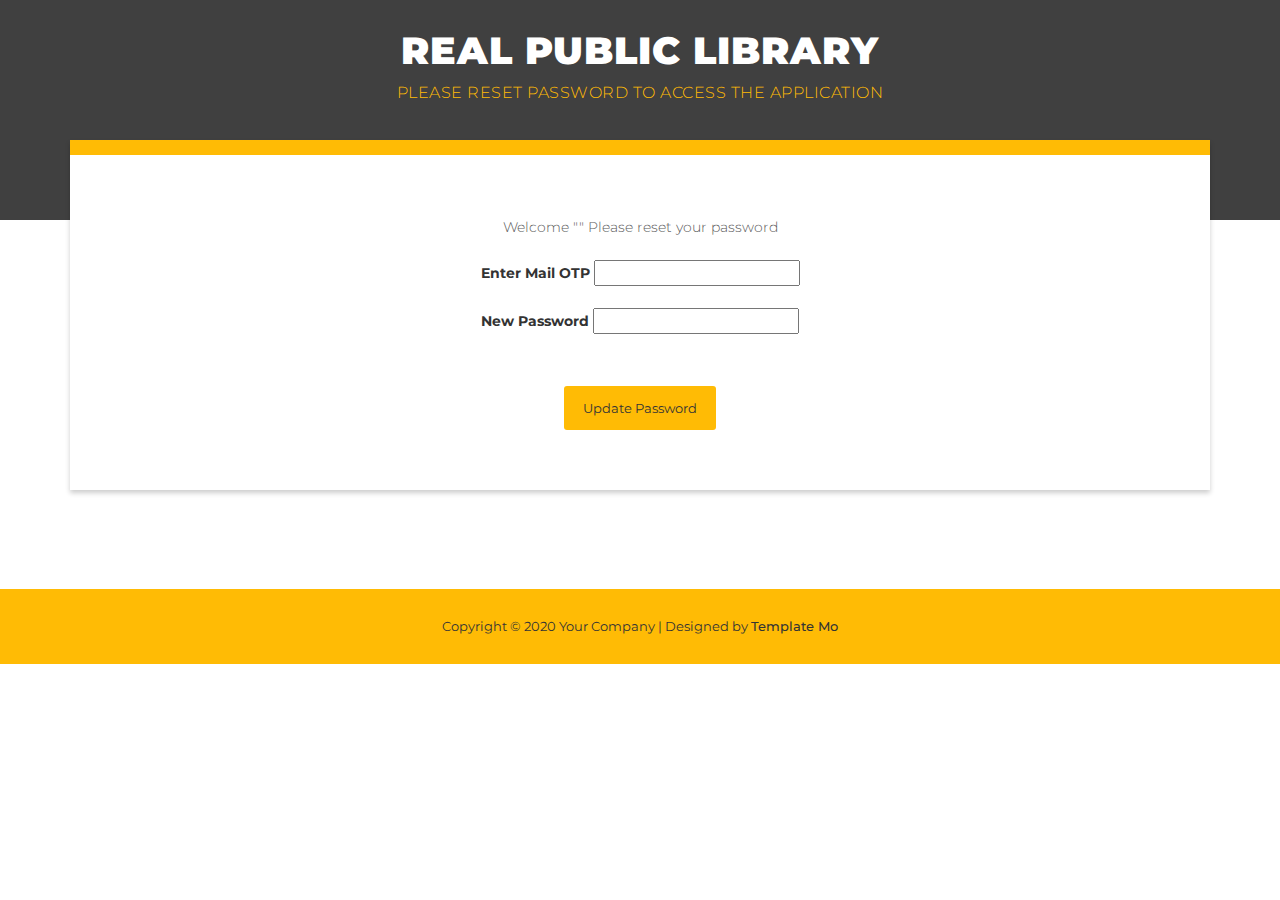
<file: src/main/resources/static/fgtpwd.html>
<!DOCTYPE html>
<html lang="en">

    <head>
        <meta charset="utf-8">
        <meta http-equiv='cache-control' content='no-cache'>
        <meta http-equiv='expires' content='0'>
        <meta http-equiv='pragma' content='no-cache'>
        <meta http-equiv="X-UA-Compatible" content="IE=edge,chrome=1">
        <title>Real Public Library</title>
        <meta name="description" content="">
        <meta name="viewport" content="width=device-width, initial-scale=1">
        <link rel="apple-touch-icon" href="apple-touch-icon.png">
        <link rel="stylesheet" href="css/bootstrap.min.css">
        <link rel="stylesheet" href="css/bootstrap-theme.min.css">
        <link rel="stylesheet" href="css/fontAwesome.css">
        <link rel="stylesheet" href="css/templatemo-style.css">
        <link rel="stylesheet" href="style.css">
        <link href="https://fonts.googleapis.com/css?family=Montserrat:100,200,300,400,500,600,700,800,900" rel="stylesheet">
        <script src="js/vendor/modernizr-2.8.3-respond-1.4.2.min.js"></script>
        <!-- <script src="./script.js"></script> -->
        <script lang="javascript" src="xlsx.full.min.js"></script>
        <style>

/* The message box is shown when the user clicks on the password field */
#message {
  display:none;
  background: #ffbb05;
  color: #000;
  position: relative;
  padding: 20px;
  margin-top: 10px;
}

#message p {
  padding: 10px 35px;
  font-size: 18px;
}

/* Add a green text color and a checkmark when the requirements are right */
.valid {
  color: green;
}

.valid:before {
  position: relative;
  left: -35px;
  content: "✔";
}

/* Add a red text color and an "x" when the requirements are wrong */
.invalid {
  color: red;
}

.invalid:before {
  position: relative;
  left: -35px;
  content: "✖";
}
</style>
    </head>

    <body>
        <div class="overlay"></div>
        <section class="cd-hero">
            <div class="cd-slider-nav">
                <nav> <span class="cd-marker item-1"></span>
                    <ul></ul>
                </nav>
            </div>
            <!-- .cd-slider-nav -->
            <ul class="cd-hero-slider">
                <li class="selected">
                    <div class="heading">
                        <h1>Real Public Library</h1> <span>Please reset password to access the application</span> </div>
                        <br/>
                        <br/>
                    <div class="cd-full-width first-slide">
                        <div class="container">
                            <div class="row">
                                <div class="col-md-12">
                                    <div class="content first-content">
                                        <section class='login' id='login'>
                                            <p class='msg'>Welcome  "<span id="user"></span>"  Please reset your password</p>
                                            <br/>
                                            <div class='form'>
                                                <form>
                                                <div >
                                                	<label for="fgt_otp">Enter Mail OTP</label>
                                                    <input type="text"  class='text' id='fgt_otp' required>
                                                    </div>
                                                    <br />
                                                    <div>
                                                    <label for="fgt_newpwd">New Password</label>
                                                    <input type="password"   id='fgt_newpwd' pattern="(?=.*\d)(?=.*[a-z])(?=.*[A-Z]).{8,}" title="Must contain at least one number and one uppercase and lowercase letter, and at least 8 or more characters" required>
                                                    </div>
                                                    <br />
                                                    <div class="primary-button"> <a href="#" class='btn-login' id='pwd-reset' onclick="pwd_reset()">Update Password</a> </div>
                                                </form>
                                            </div>
                                             <div id="message">
												  <h3>Password must contain the following:</h3>
												  <p id="letter" class="invalid"><b>A lowercase letter</b></p>
												  <p id="capital" class="invalid"><b>A capital (uppercase) letter</b></p>
												  <p id="number" class="invalid"><b>A number</b></p>
												  <p id="length" class="invalid"><b>Minimum 8 characters</b></p>
												</div>
                                        </section>
                                    </div>
                                </div>
                            </div>
                        </div>
                    </div>
                </li>
            </ul>
            <!-- .cd-hero-slider -->
        </section>
        <!-- .cd-hero -->
        <footer>
            <p>Copyright &copy; 2020 Your Company | Designed by <em>Template Mo</em> </p>
        </footer>
        <script src="//ajax.googleapis.com/ajax/libs/jquery/1.11.2/jquery.min.js"></script>
        <script>
            window.jQuery || document.write(' < script src = "js/vendor/jquery-1.11.2.min.js" > < \/script>')
        </script>
        <script src="js/vendor/bootstrap.min.js"></script>
        <script src="js/plugins.js"></script>
        <script src="js/main.js"></script>
        <script src="./script.js"></script>
        <script type="text/javascript">// Execute a function when the user presses a key on the keyboard
        fgt_newpwd.addEventListener("keypress", function(event) {
        	  // If the user presses the "Enter" key on the keyboard
        	  if (event.key === "Enter") {
        	    // Cancel the default action, if needed
        	    event.preventDefault();
        	    // Trigger the button element with a click
        	    document.getElementById("pwd-reset").click();
        	  }
        	});</script>
        	
        	<script>
var myInput = document.getElementById("fgt_newpwd");
var letter = document.getElementById("letter");
var capital = document.getElementById("capital");
var number = document.getElementById("number");
var length = document.getElementById("length");
var userE = localStorage.getItem('userEmail');
document.getElementById("user").innerHTML = userE;
// When the user clicks on the password field, show the message box
myInput.onfocus = function() {
  document.getElementById("message").style.display = "block";
}

// When the user clicks outside of the password field, hide the message box
myInput.onblur = function() {
  document.getElementById("message").style.display = "none";
}

// When the user starts to type something inside the password field
myInput.onkeyup = function() {
  // Validate lowercase letters
  var lowerCaseLetters = /[a-z]/g;
  if(myInput.value.match(lowerCaseLetters)) {  
    letter.classList.remove("invalid");
    letter.classList.add("valid");
  } else {
    letter.classList.remove("valid");
    letter.classList.add("invalid");
  }
  
  // Validate capital letters
  var upperCaseLetters = /[A-Z]/g;
  if(myInput.value.match(upperCaseLetters)) {  
    capital.classList.remove("invalid");
    capital.classList.add("valid");
  } else {
    capital.classList.remove("valid");
    capital.classList.add("invalid");
  }

  // Validate numbers
  var numbers = /[0-9]/g;
  if(myInput.value.match(numbers)) {  
    number.classList.remove("invalid");
    number.classList.add("valid");
  } else {
    number.classList.remove("valid");
    number.classList.add("invalid");
  }
  
  // Validate length
  if(myInput.value.length >= 8) {
    length.classList.remove("invalid");
    length.classList.add("valid");
  } else {
    length.classList.remove("valid");
    length.classList.add("invalid");
  }
}
</script>
    </body>

</html>
</file>
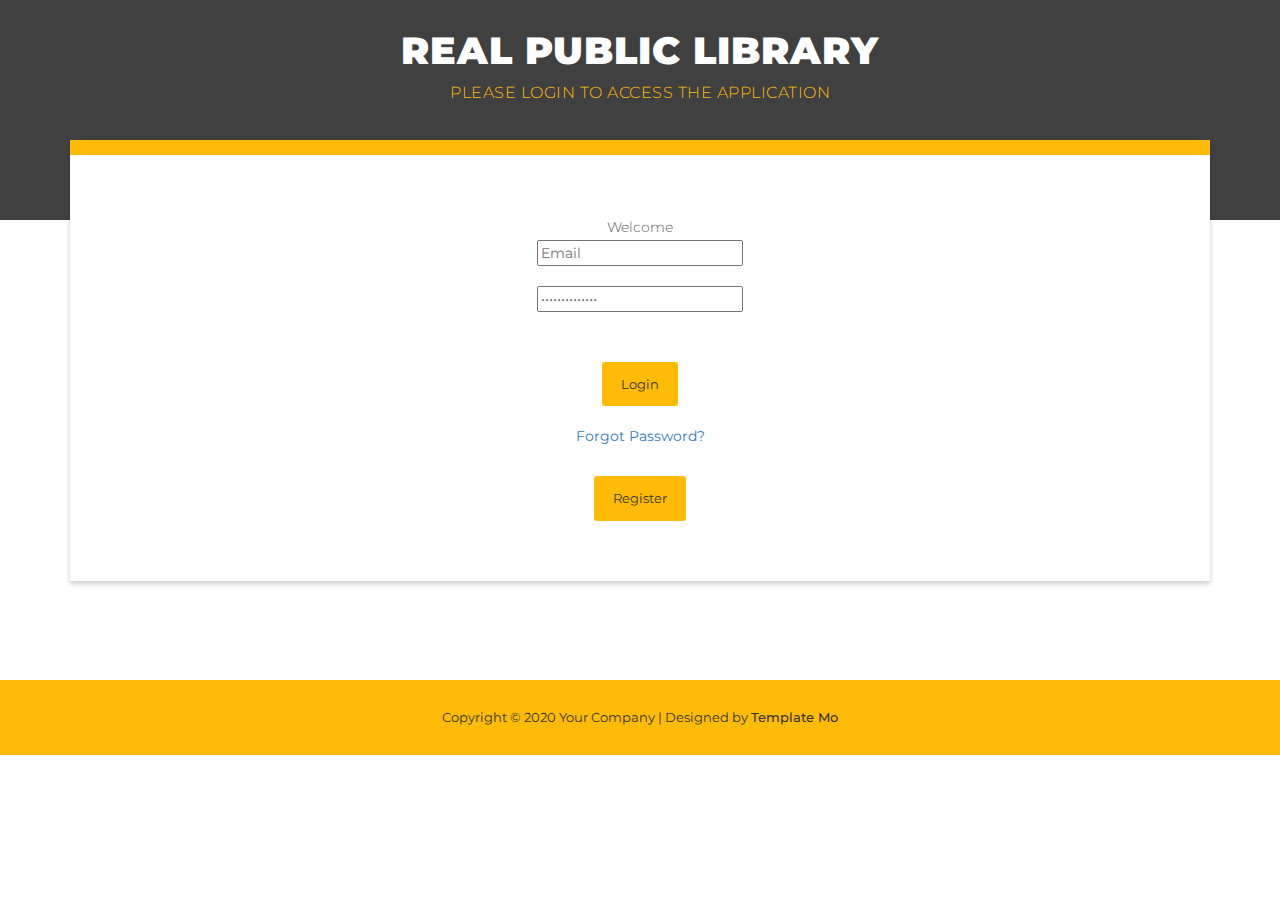
<file: src/main/resources/static/login.html>
<!DOCTYPE html>
<html lang="en">

    <head>
        <meta charset="utf-8">
        <meta http-equiv='cache-control' content='no-cache'>
        <meta http-equiv='expires' content='0'>
        <meta http-equiv='pragma' content='no-cache'>
        <meta http-equiv="X-UA-Compatible" content="IE=edge,chrome=1">
        <title>Real Public Library</title>
        <meta name="description" content="">
        <meta name="viewport" content="width=device-width, initial-scale=1">
        <link rel="apple-touch-icon" href="apple-touch-icon.png">
        <link rel="stylesheet" href="css/bootstrap.min.css">
        <link rel="stylesheet" href="css/bootstrap-theme.min.css">
        <link rel="stylesheet" href="css/fontAwesome.css">
        <link rel="stylesheet" href="css/templatemo-style.css">
        <link rel="stylesheet" href="style.css">
        <link href="https://fonts.googleapis.com/css?family=Montserrat:100,200,300,400,500,600,700,800,900" rel="stylesheet">
        <script src="js/vendor/modernizr-2.8.3-respond-1.4.2.min.js"></script>
        <script src="./script.js"></script>
        <script lang="javascript" src="xlsx.full.min.js"></script>
        <style>

/* The message box is shown when the user clicks on the password field */
#message {
  display:none;
  background: #ffbb05;
  color: #000;
  position: relative;
  padding: 20px;
  margin-top: 10px;
}

#message p {
  padding: 10px 35px;
  font-size: 18px;
}

/* Add a green text color and a checkmark when the requirements are right */
.valid {
  color: green;
}

.valid:before {
  position: relative;
  left: -35px;
  content: "✔";
}

/* Add a red text color and an "x" when the requirements are wrong */
.invalid {
  color: red;
}

.invalid:before {
  position: relative;
  left: -35px;
  content: "✖";
}
</style>
    </head>

    <body>
        <div class="overlay"></div>

        
        <section class="cd-hero">
            <div class="cd-slider-nav">
                <nav> <span class="cd-marker item-1"></span>
                    <ul></ul>
                </nav>
            </div>
            <!-- .cd-slider-nav -->
            <ul class="cd-hero-slider">
                <li class="selected">
                    <div class="heading">
                        <h1>Real Public Library</h1> <span>Please Login to access the application</span> </div>
                        <br/>
                        <br/>
                    <div class="cd-full-width first-slide">
                        <div class="container">
                            <div class="row">
                                <div class="col-md-12">
                                    <div class="content first-content">
                                        <section class='login' id='login'>
                                            <p class='msg'>Welcome</p>
                                            <div class='form'>
                                                <form>
                                                    <input type="text" placeholder='Email' class='text' id='email' title="Must be  valid Email ID registered with REAL" required>
                                                    <br />
                                                    <br />
                                                    <input type="password" placeholder='••••••••••••••' id="password"   pattern="(?=.*\d)(?=.*[a-z])(?=.*[A-Z]).{8,}" title="Must contain at least one number and one uppercase and lowercase letter, and at least 8 or more characters" required>
                                                    <br />
                                                    <br />
                                                    <div class="primary-button"> <a href="#" class='btn-login' id='do-login' onclick="validateUser()">Login</a> </div>
                                                    <br/>
                                                    <a href="#" class='btn-login' id='fgt-pwd' onclick="verify_email()">Forgot Password?</a>
                                                    <div class="primary-button"> <a href="#" class='btn-login' id='do-reg' onclick="regform()">Register</a> </div>
                                                </form>
                                            </div>
                                            <div id="message">
												  <h3>Password must contain the following:</h3>
												  <p id="letter" class="invalid"><b>A lowercase letter</b></p>
												  <p id="capital" class="invalid"><b>A capital (uppercase) letter</b></p>
												  <p id="number" class="invalid"><b>A number</b></p>
												  <p id="length" class="invalid"><b>Minimum 8 characters</b></p>
												</div>
                                        </section>
                                    </div>
                                </div>
                            </div>
                        </div>
                    </div>
                </li>
                
            </ul>
            <!-- .cd-hero-slider -->
        </section>
        <!-- .cd-hero -->
        <footer>
            <p>Copyright &copy; 2020 Your Company | Designed by <em>Template Mo</em> </p>
        </footer>
        <script src="//ajax.googleapis.com/ajax/libs/jquery/1.11.2/jquery.min.js"></script>
        <script>
            window.jQuery || document.write(' < script src = "js/vendor/jquery-1.11.2.min.js" > < \/script>')
        </script>
        <script src="js/vendor/bootstrap.min.js"></script>
        <script src="js/plugins.js"></script>
        <script src="js/main.js"></script>
        <!-- partial -->
        <script src="./script.js"></script>
        <script type="text/javascript">// Execute a function when the user presses a key on the keyboard
        password.addEventListener("keypress", function(event) {
        	  // If the user presses the "Enter" key on the keyboard
        	  if (event.key === "Enter") {
        	    // Cancel the default action, if needed
        	    event.preventDefault();
        	    // Trigger the button element with a click
        	    document.getElementById("do-login").click();
        	  }
        	});</script>
        	
        	<script>
var myInput = document.getElementById("password");
var letter = document.getElementById("letter");
var capital = document.getElementById("capital");
var number = document.getElementById("number");
var length = document.getElementById("length");

// When the user clicks on the password field, show the message box
myInput.onfocus = function() {
  document.getElementById("message").style.display = "block";
}

// When the user clicks outside of the password field, hide the message box
myInput.onblur = function() {
  document.getElementById("message").style.display = "none";
}

// When the user starts to type something inside the password field
myInput.onkeyup = function() {
  // Validate lowercase letters
  var lowerCaseLetters = /[a-z]/g;
  if(myInput.value.match(lowerCaseLetters)) {  
    letter.classList.remove("invalid");
    letter.classList.add("valid");
  } else {
    letter.classList.remove("valid");
    letter.classList.add("invalid");
  }
  
  // Validate capital letters
  var upperCaseLetters = /[A-Z]/g;
  if(myInput.value.match(upperCaseLetters)) {  
    capital.classList.remove("invalid");
    capital.classList.add("valid");
  } else {
    capital.classList.remove("valid");
    capital.classList.add("invalid");
  }

  // Validate numbers
  var numbers = /[0-9]/g;
  if(myInput.value.match(numbers)) {  
    number.classList.remove("invalid");
    number.classList.add("valid");
  } else {
    number.classList.remove("valid");
    number.classList.add("invalid");
  }
  
  // Validate length
  if(myInput.value.length >= 8) {
    length.classList.remove("invalid");
    length.classList.add("valid");
  } else {
    length.classList.remove("valid");
    length.classList.add("invalid");
  }
}
</script>
        	
    </body>

</html>
</file>
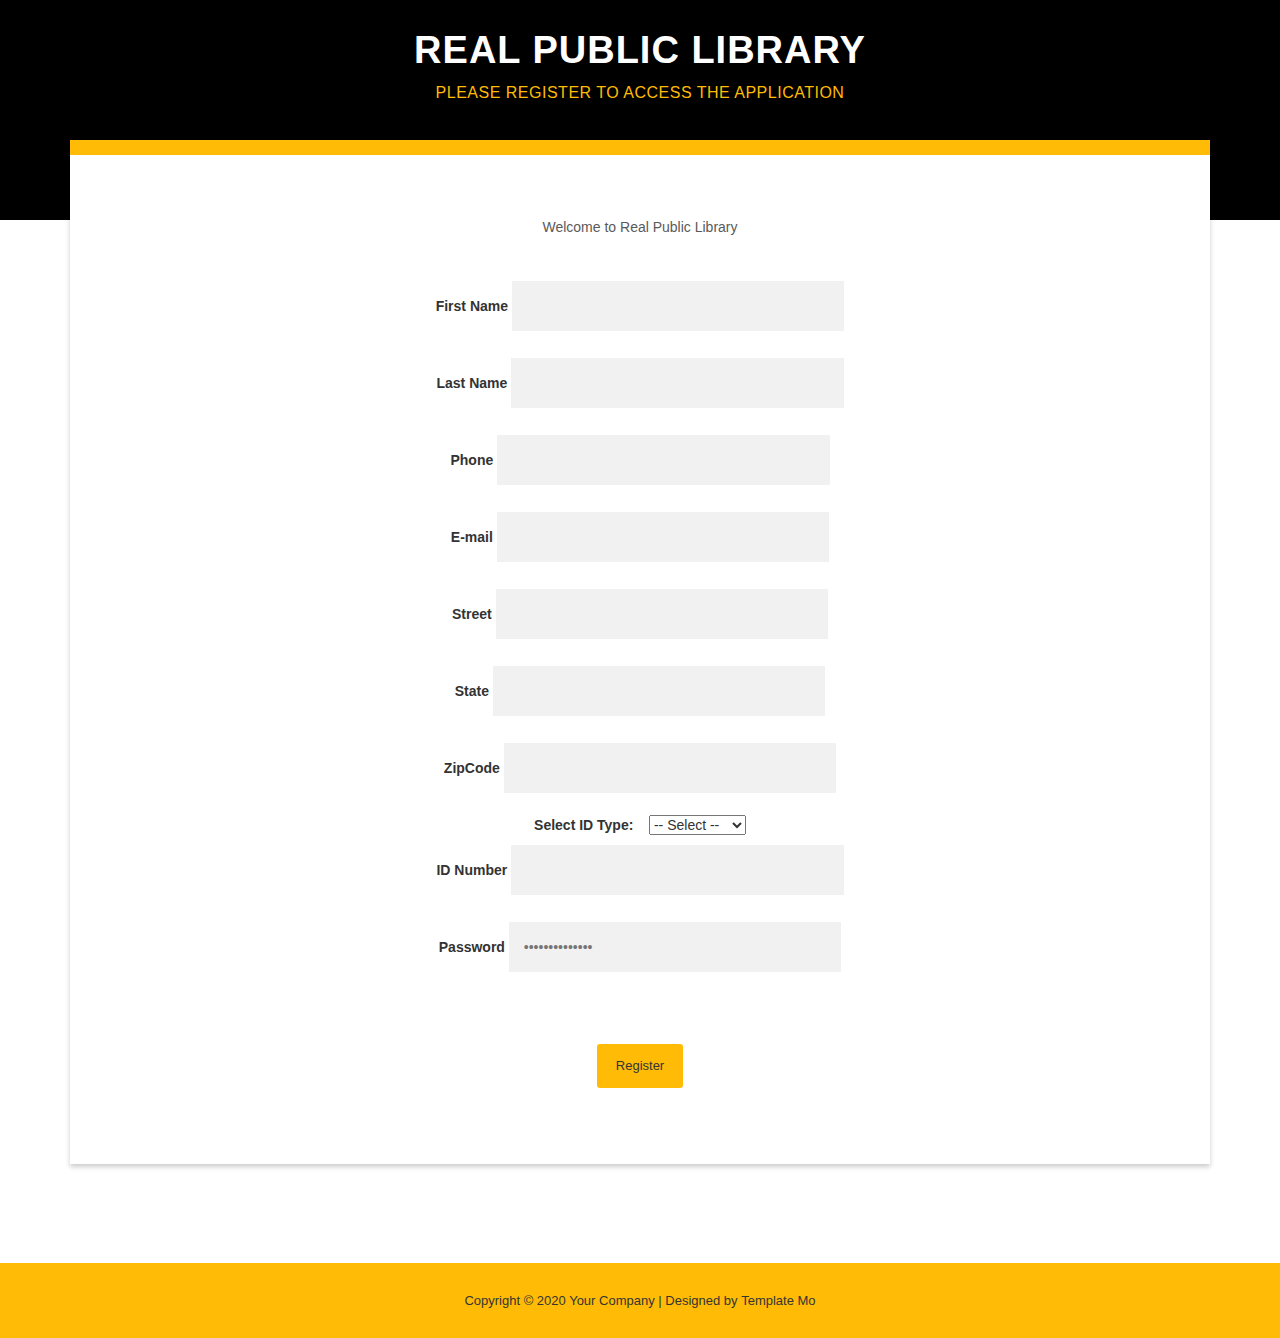
<file: src/main/resources/static/reg.html>
<!DOCTYPE html>
<html lang="en">

    <head>
        <meta charset="utf-8">
        <meta http-equiv='cache-control' content='no-cache'>
        <meta http-equiv='expires' content='0'>
        <meta http-equiv='pragma' content='no-cache'>
        <meta http-equiv="X-UA-Compatible" content="IE=edge,chrome=1">
        <title>Real Public Library</title>
        <meta name="description" content="">
        <meta name="viewport" content="width=device-width, initial-scale=1">
        <link rel="apple-touch-icon" href="apple-touch-icon.png">
        <link rel="stylesheet" href="css/bootstrap.min.css">
        <link rel="stylesheet" href="css/bootstrap-theme.min.css">
        <link rel="stylesheet" href="css/fontAwesome.css">
        <link rel="stylesheet" href="css/templatemo-style.css">
        <link rel="stylesheet" href="style.css">
        <link href="https://fonts.googleapis.com/css?family=Montserrat:100,200,300,400,500,600,700,800,900" rel="stylesheet">
        <script src="js/vendor/modernizr-2.8.3-respond-1.4.2.min.js"></script>
        <!-- <script src="./script.js"></script> -->
        <script lang="javascript" src="xlsx.full.min.js"></script>
        <style>

/* The message box is shown when the user clicks on the password field */
#message {
  display:none;
  background: #ffbb05;
  color: #000;
  position: relative;
  padding: 20px;
  margin-top: 10px;
}

#message p {
  padding: 10px 35px;
  font-size: 18px;
}

/* Add a green text color and a checkmark when the requirements are right */
.valid {
  color: green;
}

.valid:before {
  position: relative;
  left: -35px;
  content: "✔";
}

/* Add a red text color and an "x" when the requirements are wrong */
.invalid {
  color: red;
}

.invalid:before {
  position: relative;
  left: -35px;
  content: "✖";
}
body {
  font-family: Arial, Helvetica, sans-serif;
  background-color: black;
}

* {
  box-sizing: border-box;
}

/* Add padding to containers */
.form {
  padding: 16px;
  background-color: white;
}

/* Full-width input fields */
input[type=text], input[type=password] , input[type=tel]{
  width: 30%;
  padding: 15px;
  margin: 5px 0 22px 0;
  display: inline-block;
  border: none;
  background: #f1f1f1;
}

input[type=text]:focus, input[type=password]:focus , input[type=tel]:focus{
  background-color: #ddd;
  outline: none;
}

/* Overwrite default styles of hr */
hr {
  border: 1px solid #f1f1f1;
  margin-bottom: 25px;
}

</style>
    </head>

    <body>
        <div class="overlay"></div>

        <section class="cd-hero">
            <div class="cd-slider-nav">
                <nav> <span class="cd-marker item-1"></span>
                    <ul></ul>
                </nav>
            </div>
            <!-- .cd-slider-nav -->
            <ul class="cd-hero-slider">
                <li class="selected">
                    <div class="heading">
                        <h1>Real Public Library</h1> <span>Please Register to access the application</span> </div>
                        <br/>
                        <br/>
                    <div class="cd-full-width first-slide">
                        <div class="container">
                            <div class="row">
                                <div class="col-md-12">
                                    <div class="content first-content">
                                        <section class='login' id='login'>
                                            <p class='msg'>Welcome to Real Public Library</p>
                                            <br/>
                                            <div class='form'>
                                                <form>
                                                <div>
                                                	<label for="reg_fname">First Name</label>
                                                    <input type="text"  class='text' id='reg_fname' required>
                                                    </div>
                                                    
                                                    <div>
                                                    <label for="reg_lname">Last Name</label>
                                                    <input type="text"  class='text' id='reg_lname' required>
                                                    </div>
                                                    
                                                    <div>
                                                    <label for="reg_phone">Phone</label>
                                                    <input type="tel"  class='text' id='reg_phone' pattern="[0-9]{10}" required>
                                                    </div>
                                                    
                                                    
                                                    <div>
                                                    
                                                    <label for="reg_email">E-mail</label>
                                                   <input type="text"  class='text' id='reg_email' required>
                                                    </div>
                                                    
                                                    <div>
                                                    <label for="reg_street">Street</label>
                                                    <input type="text"  class='text' id='reg_street' required>
                                                    </div>
                                                    
                                                    <div>
                                                    <label for="reg_state">State</label>
                                                    <input type="text"  class='text' id='reg_state' required>
                                                    </div>
                                                    
                                                    <div>
                                                    <label for="reg_zipcode">ZipCode</label>
                                                    <input type="text"  class='text' id='reg_zipcode' required>
                                                    </div>
                                                    
                                                    <div>
                                                    
                                                    <label for="reg_idtype">Select ID Type:</label>
								                    &nbsp;&nbsp;
								                    <select id="reg_idtype">
								                      <option value="">
								                        -- Select --
								                      </option>
								                      <option value="STATE_ID">
								                        STATE_ID
								                      </option>
								                      <option value="PASSPORT">
								                        PASSPORT
								                      </option>
								                      <option value="DRIVER_ID">
								                        DRIVER_ID
								                      </option>
								                      
								                    </select>
								                    </div>
                                                    
                                                    <div>
                                                    <label for="reg_idnumber">ID Number</label>
                                                    <input type="text"  class='text' id='reg_idnumber' required>
                                                    </div>
                                                    
                                                    <div>
                                                    <label for="reg_password">Password</label>
                                                    <input type="password" placeholder='••••••••••••••' id="reg_password"  pattern="(?=.*\d)(?=.*[a-z])(?=.*[A-Z]).{8,}" title="Must contain at least one number and one uppercase and lowercase letter, and at least 8 or more characters" required>
                                                    </div>
                                                    
                                                    
                                                    <br />
                                                    
                                                    <div class="primary-button"> <a href="#" class='btn-login' id='do-reguser' onclick="reguser()">Register</a> </div>
                                                </form>
                                            </div>
                                            
                                         <div id="message">
												  <h3>Password must contain the following:</h3>
												  <p id="letter" class="invalid"><b>A lowercase letter</b></p>
												  <p id="capital" class="invalid"><b>A capital (uppercase) letter</b></p>
												  <p id="number" class="invalid"><b>A number</b></p>
												  <p id="length" class="invalid"><b>Minimum 8 characters</b></p>
												</div>
                                        </section>
                                    </div>
                                </div>
                            </div>
                        </div>
                    </div>
                </li>
                
            </ul>
            <!-- .cd-hero-slider -->
        </section>
        <!-- .cd-hero -->
        <footer>
            <p>Copyright &copy; 2020 Your Company | Designed by <em>Template Mo</em> </p>
        </footer>
        <script src="//ajax.googleapis.com/ajax/libs/jquery/1.11.2/jquery.min.js"></script>
        <script>
            window.jQuery || document.write(' < script src = "js/vendor/jquery-1.11.2.min.js" > < \/script>')
        </script>
        <script src="js/vendor/bootstrap.min.js"></script>
        <script src="js/plugins.js"></script>
        <script src="js/main.js"></script>
        <!-- partial -->
        <script src="./script.js"></script>
        <script type="text/javascript">// Execute a function when the user presses a key on the keyboard
        reg_password.addEventListener("keypress", function(event) {
        	  // If the user presses the "Enter" key on the keyboard
        	  if (event.key === "Enter") {
        	    // Cancel the default action, if needed
        	    event.preventDefault();
        	    // Trigger the button element with a click
        	    document.getElementById("do-reguser").click();
        	  }
        	});</script>
        	
        	<script>
var myInput = document.getElementById("reg_password");
var letter = document.getElementById("letter");
var capital = document.getElementById("capital");
var number = document.getElementById("number");
var length = document.getElementById("length");

// When the user clicks on the password field, show the message box
myInput.onfocus = function() {
  document.getElementById("message").style.display = "block";
}

// When the user clicks outside of the password field, hide the message box
myInput.onblur = function() {
  document.getElementById("message").style.display = "none";
}

// When the user starts to type something inside the password field
myInput.onkeyup = function() {
  // Validate lowercase letters
  var lowerCaseLetters = /[a-z]/g;
  if(myInput.value.match(lowerCaseLetters)) {  
    letter.classList.remove("invalid");
    letter.classList.add("valid");
  } else {
    letter.classList.remove("valid");
    letter.classList.add("invalid");
  }
  
  // Validate capital letters
  var upperCaseLetters = /[A-Z]/g;
  if(myInput.value.match(upperCaseLetters)) {  
    capital.classList.remove("invalid");
    capital.classList.add("valid");
  } else {
    capital.classList.remove("valid");
    capital.classList.add("invalid");
  }

  // Validate numbers
  var numbers = /[0-9]/g;
  if(myInput.value.match(numbers)) {  
    number.classList.remove("invalid");
    number.classList.add("valid");
  } else {
    number.classList.remove("valid");
    number.classList.add("invalid");
  }
  
  // Validate length
  if(myInput.value.length >= 8) {
    length.classList.remove("invalid");
    length.classList.add("valid");
  } else {
    length.classList.remove("valid");
    length.classList.add("invalid");
  }
}
</script>
        	
    </body>

</html>
</file>
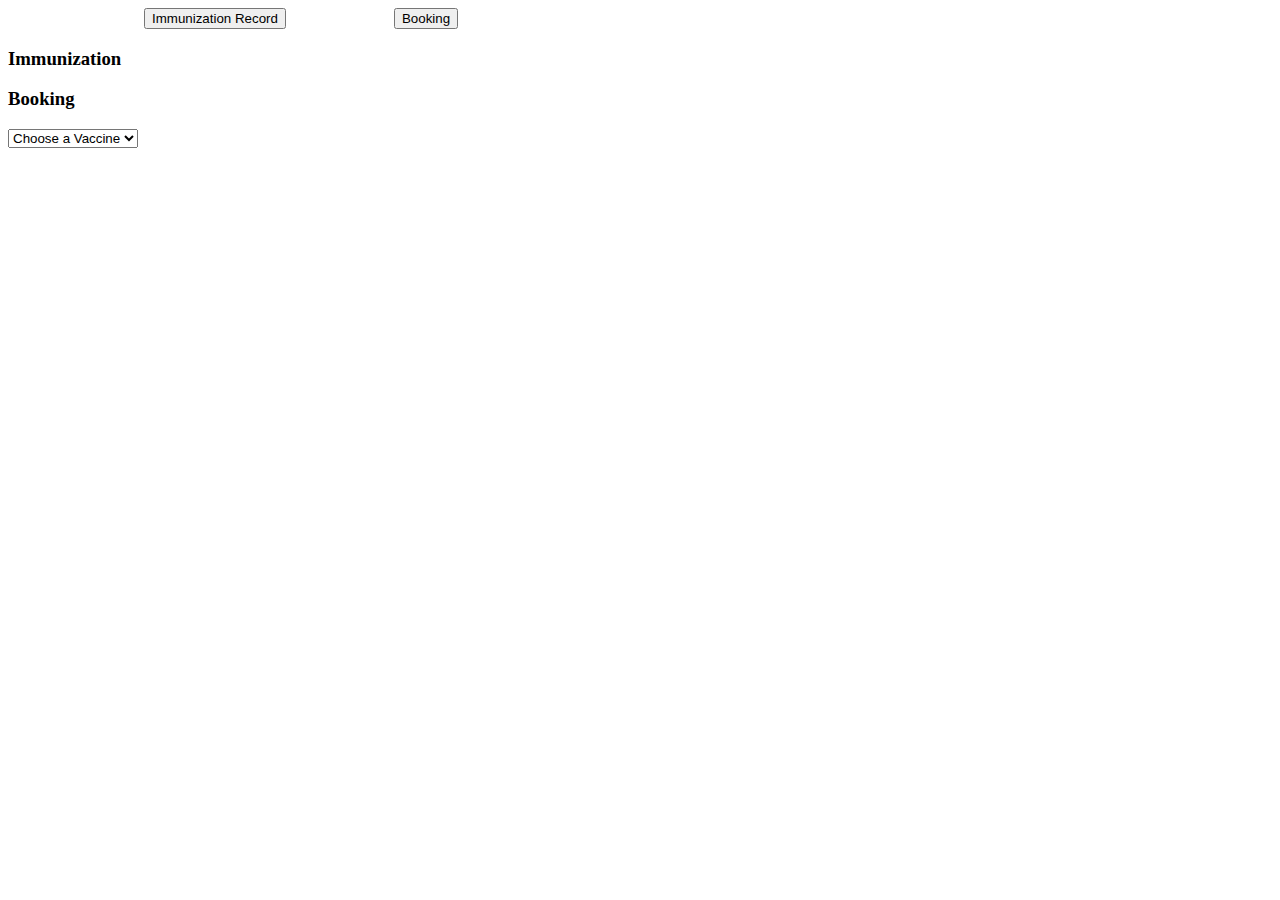
<file: src/main/resources/static/user.html>
<!DOCTYPE html>
<html lang="en" >
	<head>
	  <meta charset="UTF-8">
	  <title>User</title>
	  <link href="https://fonts.googleapis.com/css?family=Assistant:400,700" rel="stylesheet"><link rel="stylesheet" href="./style.css">
	</head>
	<body>
		<section class='user' id='user'>
			<div class="tab">
				&nbsp;&nbsp;&nbsp;&nbsp;&nbsp;&nbsp;&nbsp;&nbsp;&nbsp;&nbsp;&nbsp;&nbsp;&nbsp;&nbsp;&nbsp;&nbsp;&nbsp;&nbsp;&nbsp;&nbsp;&nbsp;&nbsp;&nbsp;&nbsp;&nbsp;&nbsp;&nbsp;&nbsp;&nbsp;&nbsp;&nbsp;&nbsp;&nbsp;
				<button class="tablinks" onclick="showTab(event, 'Immunization')">Immunization Record</button>&nbsp;&nbsp;&nbsp;&nbsp;&nbsp;&nbsp;&nbsp;&nbsp;&nbsp;&nbsp;&nbsp;&nbsp;&nbsp;&nbsp;&nbsp;&nbsp;&nbsp;&nbsp;&nbsp;&nbsp;&nbsp;&nbsp;&nbsp;&nbsp;&nbsp;&nbsp;
				<button class="tablinks" onclick="showTab(event, 'Booking')">Booking</button>
				
			</div>
			
			<div id="Immunization" class="tabcontent">
				<h3>Immunization</h3>
				<div id="vaccrecords"> </div>
			</div>
			
			<div id="Booking" class="tabcontent">
				<h3>Booking</h3>
				<select id="selectVaccine" onchange="getAvailableCenters(this)">
					<option>Choose a Vaccine</option>
				</select>
				<div id="vaccavailability"> </div>
			</div>

		</section>
	<script  src="./script.js"></script>
	
	</body>
</html>
</file>
<file: src/main/resources/static/css/templatemo-style.css>
/* 

Newline Template

https://templatemo.com/tm-503-newline

*/

body {
	font-family: 'Montserrat', sans-serif;
}

p {
  font-size: 14px;
  color: #5a5a5a;
  font-weight: 300;
  line-height: 25px;
}

video { 
    position: fixed;
    top: 50%;
    left: 50%;
    min-width: 100%;
    min-height: 100%;
    width: auto;
    height: auto;
    z-index: -100;
    transform: translateX(-50%) translateY(-50%);
    background-size: cover;
    transition: 1s opacity;
}

video::-webkit-media-controls {
    display:none !important;
}

.overlay {
  position: absolute;
  top: 0;
  left: 0;
  width: 100%;
  height: 35%;
  z-index: 1;
  background-color: rgba(0,0,0,0.75); /*dim the background*/
}

.primary-button a {
  display: inline-block;
  background-color: #ffbb05;
  color: #343434;
  font-size: 13px;
  padding: 12px 18px;
  border-radius: 3px;
  text-decoration: none;
  border: 1px solid transparent;
}

.primary-button a:hover {
  background-color: transparent;
  border: 1px solid #ffbb05;
  -moz-transition: all 0.2s linear;
  -o-transition: all 0.2s linear;
  -webkit-transition: all 0.2s linear;
}

.primary-button input {
  display: inline-block;
  background-color: #ffbb05;
  color: #343434;
  font-size: 13px;
  padding: 9px 9px;
  border-radius: 3px;
  text-decoration: none;
  border: 1px solid transparent;
}

.primary-button input:hover {
  background-color: transparent;
  border: 1px solid #ffbb05;
  -moz-transition: all 0.2s linear;
  -o-transition: all 0.2s linear;
  -webkit-transition: all 0.2s linear;
}

.primary-button button {
  display: inline-block;
  background-color: #ffbb05;
  color: #343434;
  font-size: 13px;
  padding: 9px 9px;
  border-radius: 3px;
  text-decoration: none;
  border: 1px solid transparent;
}

.primary-button button:hover {
  background-color: transparent;
  border: 1px solid #ffbb05;
  -moz-transition: all 0.2s linear;
  -o-transition: all 0.2s linear;
  -webkit-transition: all 0.2s linear;
}

.cd-hero {
  z-index: 2;
  position: relative;
  -webkit-font-smoothing: antialiased;
  -moz-osx-font-smoothing: grayscale;
}

.cd-hero-slider {
  position: relative;
  overflow: hidden;
  margin: 0;
  padding: 0;
  list-style: none;
}
.cd-hero-slider li {
  position: absolute;
  top: 0;
  left: 0;
  width: 100%;
  -webkit-transform: translateX(100%);
  -moz-transform: translateX(100%);
  -ms-transform: translateX(100%);
  -o-transform: translateX(100%);
  transform: translateX(100%);
}
.cd-hero-slider li.selected {
  /* this is the visible slide */
  position: relative;
  -webkit-transform: translateX(0);
  -moz-transform: translateX(0);
  -ms-transform: translateX(0);
  -o-transform: translateX(0);
  transform: translateX(0);
}
.cd-hero-slider li.move-left {
  /* slide hidden on the left */
  -webkit-transform: translateX(-100%);
  -moz-transform: translateX(-100%);
  -ms-transform: translateX(-100%);
  -o-transform: translateX(-100%);
  transform: translateX(-100%);
}
.cd-hero-slider li.is-moving, .cd-hero-slider li.selected {
  /* the is-moving class is assigned to the slide which is moving outside the viewport */
  -webkit-transition: -webkit-transform 0.5s;
  -moz-transition: -moz-transform 0.5s;
  transition: transform 0.5s;
}
@media only screen and (min-width: 768px) {
  .cd-hero-slider {
  }
}
@media only screen and (min-width: 1170px) {
  .cd-hero-slider {
  }
}

.cd-slider-nav {
  text-align: center;
}

.cd-slider-nav ul {
  padding: 0;
  margin: 0;
}

.cd-slider-nav ul li {
  display: inline-block;
  margin: 80px 40px;
}

.cd-slider-nav ul li a {
  text-decoration: none;
}

.cd-slider-nav ul li h6 {
  font-size: 14px;
  text-transform: uppercase;
  text-align: center;
  font-weight: 400;
  color: #fff;
  margin-top: 15px;
}

.cd-slider-nav ul .selected h6 {
  color: #ffbb05;
  text-decoration: none;
}

.cd-slider-nav .image-icon {
  margin: 0 auto;
  margin-bottom: 15px;
  display: block;
  width: 80px;
  height: 80px;
  line-height: 80px;
  border-radius: 50%;
  text-align: center;
  margin: 0px;
  padding: 0px;
  background-color: #ffbb05;
}

.cd-slider-nav .image-icon:hover {
  background-color: #fff;
  -moz-transition: all 0.2s linear;
  -o-transition: all 0.2s linear;
  -webkit-transition: all 0.2s linear;
}

.content {
  margin-bottom: 100px;
  margin-top: -80px;
  background-color: #fff;
  border-top: 15px solid #ffbb05;
  box-shadow: 0px 3px 5px rgba(0, 0, 0, 0.2);
}


/*
=====================
----- TOP PART ------
=====================
*/

.top-part img {
  width: 100%;
  background-size: cover;
  position: absolute;
  overflow: hidden;
  top:0;
  left: 0;
}


/*
=======================
----- FIRST SLIDE -----
=======================
*/

.first-slide {
  text-align: center;
}

.first-slide {
  background-color: #fff;
  width: 100%;
}

.heading {
  text-align: center;
  margin-bottom: 75px;
}

.heading h1 {
  margin-top: 30px;
  font-size: 38px;
  text-transform: uppercase;
  color: #fff;
  font-weight: 900;
  letter-spacing: 1px;
}

.heading span {
  font-size: 16px;
  text-transform: uppercase;
  color: #ffbb05;
  font-weight: 300;
  letter-spacing: 0.5px;
}

.first-content h4 {
  font-size: 19px;
  text-transform: uppercase;
  color: #121212;
  letter-spacing: 1px;
  margin-top: 0px;
  margin-bottom: 30px;
}

.first-content {
  padding: 60px 0px;
}

.first-content p {
  margin: 0px 120px;
}

.first-content .primary-button {
  margin-top: 30px;
}



/*
=======================
----- SECOND SLIDE ----
=======================
*/

.second-slide {
  text-align: center;
  background-color: #fff;
  width: 100%;
}

.second-slide .heading h1 {
  margin-top: 30px;
  font-size: 38px;
  text-transform: uppercase;
  color: #fff;
  font-weight: 900;
  letter-spacing: 1px;
}

.second-slide .heading span {
  font-size: 16px;
  text-transform: uppercase;
  color: #ffbb05;
  font-weight: 300;
  letter-spacing: 0.5px;
}

.second-slide img {
  width: 100%;
  overflow: hidden;
}

.second-slide .left-image {
  padding-right: 0px!important;
}

.second-slide .right-image {
  padding-left: 0px!important;
}

.second-slide .right-about-text {
  text-align: left;
  margin-left: 15px;
  margin-right: 30px;
}

.second-slide .right-about-text h4 {
  font-size: 19px;
  color: #121212;
  text-transform: uppercase;
  letter-spacing: 1px;
  margin-top: 30px;
  margin-bottom: 25px;
}

.second-slide .right-about-text .primary-button {
  margin-top: 25px;
}

.second-slide .left-about-text {
  text-align: left;
  margin-left: 15px;
  margin-left: 30px;
}

.second-slide .left-about-text h4 {
  font-size: 19px;
  color: #121212;
  text-transform: uppercase;
  letter-spacing: 1px;
  margin-top: 30px;
  margin-bottom: 25px;
}

.second-slide .left-about-text .primary-button {
  margin-top: 25px;
}



/*
=======================
----- THIRD SLIDE -----
=======================
*/

.third-slide {
  text-align: center;
  background-color: #fff;
  width: 100%;
}

.third-slide .heading h1 {
  margin-top: 30px;
  font-size: 38px;
  text-transform: uppercase;
  color: #fff;
  font-weight: 900;
  letter-spacing: 1px;
}

.third-slide .heading span {
  font-size: 16px;
  text-transform: uppercase;
  color: #ffbb05;
  font-weight: 300;
  letter-spacing: 0.5px;
}

.third-slide .feature-list ul {
  padding: 0;
  margin: 0;
}

.third-slide .feature-list ul li {
  display: block;
}

.third-content {
  padding: 30px;
}

.third-content .left-image img {
  width: 100%;
  overflow: hidden;
}

.third-content .right-feature-text h4 {
  font-size: 19px;
  color: #121212;
  text-transform: uppercase;
  letter-spacing: 1px;
  margin-top: 30px;
  margin-bottom: 30px;
}

.third-content .right-feature-text h4 em {
  font-style: normal;
  font-weight: 700;
  color: #ffbb05;
}

.third-content .feature-list {
  margin-top: 20px;
}

.third-content .feature-list p {
  font-weight: 400;
}

.third-content .right-feature-text {
  text-align: left;
  margin: 0px 15px 0px 15px;
}

.third-content .right-feature-text .primary-button {
  margin-top: 30px;
}


/*
=======================
----- FOURTH SLIDE ----
=======================
*/

.fourth-slide {
  text-align: center;
  background-color: #fff;
  width: 100%;
}

.fourth-slide .heading h1 {
  margin-top: 30px;
  font-size: 38px;
  text-transform: uppercase;
  color: #fff;
  font-weight: 900;
  letter-spacing: 1px;
}

.fourth-slide .heading span {
  font-size: 16px;
  text-transform: uppercase;
  color: #ffbb05;
  font-weight: 300;
  letter-spacing: 0.5px;
}

.fourth-content {
  padding: 15px 30px;
}

.fourth-content .project-item {
  margin: 15px 0px;
}

.fourth-content img {
  width: 100%;
  overflow: hidden;
}


/*
=======================
----- FOURTH SLIDE ----
=======================
*/

.fivth-slide {
  text-align: center;
  background-color: #fff;
  width: 100%;
}

.fivth-slide .heading h1 {
  margin-top: 30px;
  font-size: 38px;
  text-transform: uppercase;
  color: #fff;
  font-weight: 900;
  letter-spacing: 1px;
}

.fivth-slide .heading span {
  font-size: 16px;
  text-transform: uppercase;
  color: #ffbb05;
  font-weight: 300;
  letter-spacing: 0.5px;
}

.fivth-content {
  padding: 30px;
  text-align: left;
}

.fivth-content .left-info em {
  font-weight: 500;
}

.fivth-content .left-info .social-icons {
  margin-top: 60px;
}

.fivth-content .left-info ul {
  padding: 0;
  margin: 0;
}

.fivth-content .left-info i {
  margin-right: 10px;
  color: #fff;
  font-size: 15px;
  width: 34px;
  height: 34px;
  background-color: #cdcdcd;
  display: inline-block;
  border-radius: 50%;
  text-align: center;
  line-height: 34px;
}

.fivth-content .left-info i:hover {
  background-color: #ffbb05;
  -moz-transition: all 0.3s linear;
  -o-transition: all 0.3s linear;
  -webkit-transition: all 0.3s linear;
}

.fivth-content input {
  margin-bottom: 20px;
  padding-left: 15px;
  max-width: 100%;
  height: 40px;
  display: inline-block;
  line-height: 40px;
  font-size: 13px;
  color: #aaa;
  background-color: #f4f4f4;
  border: none;
  outline: none;
  border-radius: 0;
  box-shadow: none;
}

.fivth-content input:focus {
  outline: none!important;
  box-shadow: none;
}

.fivth-content textarea {
  margin-bottom: 20px;
  padding-left: 15px;
  width: 100%;
  max-width: 100%;
  max-height: 180px;
  height: 140px;
  display: inline-block;
  line-height: 40px;
  font-size: 13px;
  color: #aaa;
  background-color: #f4f4f4;
  border: none;
  outline: none!important;
  border-radius: 0;
  box-shadow: none;
}

.fivth-content textarea:focus {
  outline: none!important;
  box-shadow: none;
}

.fivth-content button {
  display: inline-block;
  background-color: #ffbb05;
  color: #343434;
  font-size: 13px;
  padding: 12px 18px;
  border-radius: 3px;
  text-decoration: none;
  outline: none;
  margin-bottom: 0px;
}

.fivth-content button:hover {
  background-color: transparent;
  border: 1px solid #ffbb05;
  -moz-transition: all 0.2s linear;
  -o-transition: all 0.2s linear;
  -webkit-transition: all 0.2s linear;
}



/*
=======================
---- FOOTER STYLE -----
=======================
*/

footer {
  background-color: #ffbb05;
  position: relative;
  width: 100%;
  bottom: 0;
  z-index: 2;
  margin-top: -1px;
}

footer p {
  font-size: 13px;
  color: #343434;
  margin: 0px;
  padding: 25px 0px;
  text-align: center;
  font-weight: 400;
}

footer p em {
  font-style: normal;
  font-weight: 500;
}

footer a {
	color: #343434;
}

/*
========================================
---------- RESPONSIVE STYLE ------------
========================================
*/

@media (max-width: 850px){
  .cd-slider-nav ul li h6 {
    font-size: 13px;
    text-transform: uppercase;
    text-align: center;
    font-weight: 400;
    color: #fff;
    margin-top: 15px;
    display: none;
  }

  .cd-slider-nav .image-icon img {
    width: 25px;
  }

  .cd-slider-nav ul .selected img {
    border-bottom: 3px solid #fff;
    padding-bottom: 10px;
    -moz-transition: all 0.2s linear;
    -o-transition: all 0.2s linear;
    -webkit-transition: all 0.2s linear;
  }

  .cd-slider-nav .image-icon {
    width: 0px;
    height: 0px;
    line-height: 40px;
    margin: 0 auto;
  }

  .cd-slider-nav {
    background-color: #ffbb05;
    width: 100%;
    height: 80px;
    line-height: 80px;
    margin: 0 auto;
    text-align: center!important;
  }

  .cd-slider-nav ul {
    padding: 0;
    margin: 0;
    text-align: center!important;
  }

  .cd-slider-nav ul li {
    display: inline-block;
    margin-top: 0px;
    margin-left: 15px;
  }

  .heading h1 {
    margin-top: 60px;
    font-size: 24px;
    font-weight: 700;
    letter-spacing: 0px;
  }

  .heading span {
    font-size: 13px;
    letter-spacing: px;
  }

  .content {
    margin-bottom: 100px;
    margin-top: -100px;
    background-color: #fff;
    border-top: 15px solid #ffbb05;
    box-shadow: 0px 3px 5px rgba(0, 0, 0, 0.2);
  }

  .first-content h4 {
    margin-left: 15px;
    margin-right: 15px; 
  }

  .first-content p {
    margin: 0px 30px;
  }

  .second-slide .left-image {
    padding-right: 15px!important;
  }

  .second-slide .right-image {
    padding-left: 15px!important;
  }

  .second-slide .right-about-text {
    text-align: left;
    margin-left: 15px;
    margin-left: 30px;
  }

  .second-slide .left-about-text {
    text-align: left;
    margin-left: 0px;
    margin-left: 30px;
    margin-bottom: 30px;
  }

  .fivth-content .left-info .social-icons {
    margin-top: 30px;
    margin-bottom: 60px;
  }

}


/*
========================================
----------- LIGHT BOX STYLE ------------
========================================
*/

/* Preload images */
body:after {
  content: url(../img/close.png) url(../img/loading.gif) url(../img/prev.png) url(../img/next.png);
  display: none;
}

body.lb-disable-scrolling {
  overflow: hidden;
}

.lightboxOverlay {
  position: absolute;
  top: 0;
  left: 0;
  z-index: 9999;
  background-color: black;
  filter: progid:DXImageTransform.Microsoft.Alpha(Opacity=80);
  opacity: 0.8;
  display: none;
}

.lightbox {
  position: absolute;
  margin-top: 5%;
  left: 0;
  width: 100%;
  z-index: 10000;
  text-align: center;
  line-height: 0;
  font-weight: normal;
}

.lightbox .lb-image {
  display: block;
  height: auto;
  max-width: inherit;
  max-height: none;
  border-radius: 3px;

  /* Image border */
  border: 4px solid white;
}

.lightbox a img {
  border: none;
}

.lb-outerContainer {
  position: relative;
  *zoom: 1;
  width: 250px;
  height: 250px;
  margin: 0 auto;
  border-radius: 4px;

  /* Background color behind image.
     This is visible during transitions. */
  background-color: white;
}

.lb-outerContainer:after {
  content: "";
  display: table;
  clear: both;
}

.lb-loader {
  position: absolute;
  top: 43%;
  left: 0;
  height: 25%;
  width: 100%;
  text-align: center;
  line-height: 0;
}

.lb-cancel {
  display: block;
  width: 32px;
  height: 32px;
  margin: 0 auto;
  background: url(../img/loading.gif) no-repeat;
}

.lb-nav {
  position: absolute;
  top: 0;
  left: 0;
  height: 100%;
  width: 100%;
  z-index: 10;
}

.lb-container > .nav {
  left: 0;
}

.lb-nav a {
  outline: none;
  background-image: url('[data-uri]');
}

.lb-prev, .lb-next {
  height: 100%;
  cursor: pointer;
  display: block;
}

.lb-nav a.lb-prev {
  width: 34%;
  left: 0;
  float: left;
  background: url(../img/prev.png) left 48% no-repeat;
  filter: progid:DXImageTransform.Microsoft.Alpha(Opacity=0);
  opacity: 0;
  -webkit-transition: opacity 0.6s;
  -moz-transition: opacity 0.6s;
  -o-transition: opacity 0.6s;
  transition: opacity 0.6s;
}

.lb-nav a.lb-prev:hover {
  filter: progid:DXImageTransform.Microsoft.Alpha(Opacity=100);
  opacity: 1;
}

.lb-nav a.lb-next {
  width: 64%;
  right: 0;
  float: right;
  background: url(../img/next.png) right 48% no-repeat;
  filter: progid:DXImageTransform.Microsoft.Alpha(Opacity=0);
  opacity: 0;
  -webkit-transition: opacity 0.6s;
  -moz-transition: opacity 0.6s;
  -o-transition: opacity 0.6s;
  transition: opacity 0.6s;
}

.lb-nav a.lb-next:hover {
  filter: progid:DXImageTransform.Microsoft.Alpha(Opacity=100);
  opacity: 1;
}

.lb-dataContainer {
  margin: 0 auto;
  padding-top: 5px;
  *zoom: 1;
  width: 100%;
  -moz-border-radius-bottomleft: 4px;
  -webkit-border-bottom-left-radius: 4px;
  border-bottom-left-radius: 4px;
  -moz-border-radius-bottomright: 4px;
  -webkit-border-bottom-right-radius: 4px;
  border-bottom-right-radius: 4px;
}

.lb-dataContainer:after {
  content: "";
  display: table;
  clear: both;
}

.lb-data {
  padding: 0 4px;
  color: #ccc;
}

.lb-data .lb-details {
  width: 85%;
  float: left;
  text-align: left;
  line-height: 1.1em;
}

.lb-data .lb-caption {
  font-size: 13px;
  font-weight: bold;
  line-height: 1em;
}

.lb-data .lb-caption a {
  color: #4ae;
}

.lb-data .lb-number {
  display: block;
  clear: left;
  padding-bottom: 1em;
  font-size: 12px;
  color: #999999;
}

.lb-data .lb-close {
  display: block;
  float: right;
  width: 30px;
  height: 30px;
  background: url(../img/close.png) top right no-repeat;
  text-align: right;
  outline: none;
  filter: progid:DXImageTransform.Microsoft.Alpha(Opacity=70);
  opacity: 0.7;
  -webkit-transition: opacity 0.2s;
  -moz-transition: opacity 0.2s;
  -o-transition: opacity 0.2s;
  transition: opacity 0.2s;
}

.lb-data .lb-close:hover {
  cursor: pointer;
  filter: progid:DXImageTransform.Microsoft.Alpha(Opacity=100);
  opacity: 1;
}
</file>
<file: src/main/resources/static/style.css>
.respondents{
	width:100%;
	border-collapse: collapse;
	border:1px solid #ddd;
}
th, td {
  text-align: center;
  padding: 16px;
}


* {
  box-sizing: border-box;
}

.myInput {
  background-image: url('../img/searchicon.png');
  background-position: 10px 10px;
  background-repeat: no-repeat;
  width: 100%;
  font-size: 16px;
  padding: 12px 20px 12px 40px;
  border: 1px solid #ddd;
  margin-bottom: 12px;
}

.myTable {
  border-collapse: collapse;
  width: 100%;
  font-family: 'Montserrat', sans-serif;
  border: 1px solid #ddd;
  
}
.myTable th {
  text-align: centre;
  padding: 12px;
  font-size: 16px;
  position: sticky;
  top: 0;
}
.myTable td {
  text-align: centre;
  padding: 12px;
  font-size: 13px;
  color:#5a5a5a;
}

.myTable tr {
  border-bottom: 1px solid #ddd;
  color:#5a5a5a;
  
}

.myTable tr.header, #myTable tr:hover {
      background-color: #ffbb05;
    color: #000000;
}

.primary-button:hover {
    background-color: #fff;
	
}

.filter {
  position: absolute;
  width: 20vw;
  height: 30vh;
  display: none;
  text-align: left;
  font-size: small;
  z-index: 9999;
  overflow: auto;
  background: #ffffff;
  color: #1f2d54;
  border: 1px solid #dddddd;
}

.filter input {
  margin: 5px !important;
  padding: 0 !important;
  width: 10%;
}
</file>
